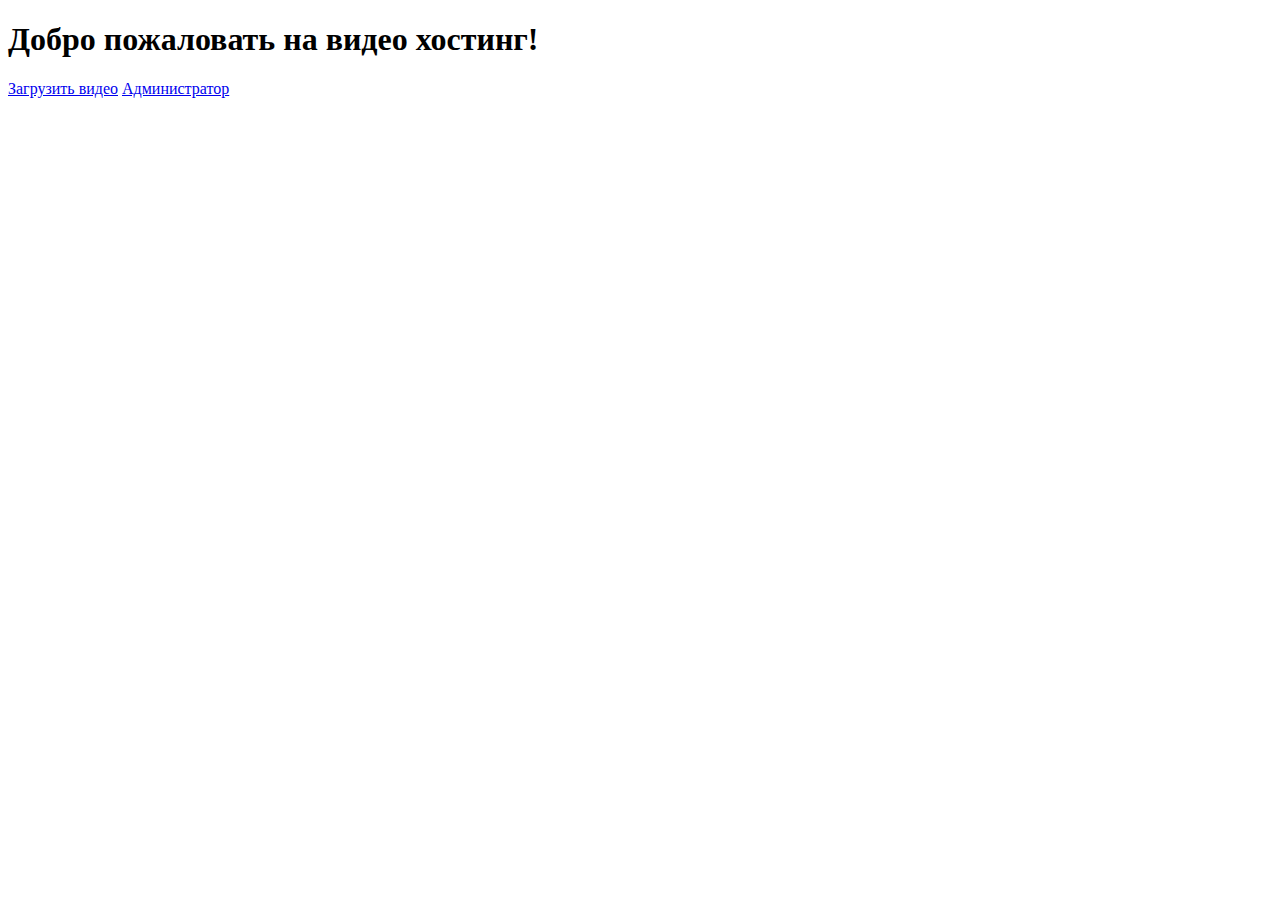
<file: flaskProjectVideoHosting/templates/index.html>
<!DOCTYPE html>
<html lang="en">
<head>
    <meta charset="UTF-8">
    <meta name="viewport" content="width=device-width, initial-scale=1.0">
    <title>Главная страница</title>
</head>
<body>
    <h1>Добро пожаловать на видео хостинг!</h1>
    <a href="/upload">Загрузить видео</a>
    <a href="/admin">Администратор</a>
</body>
</html>
</file>
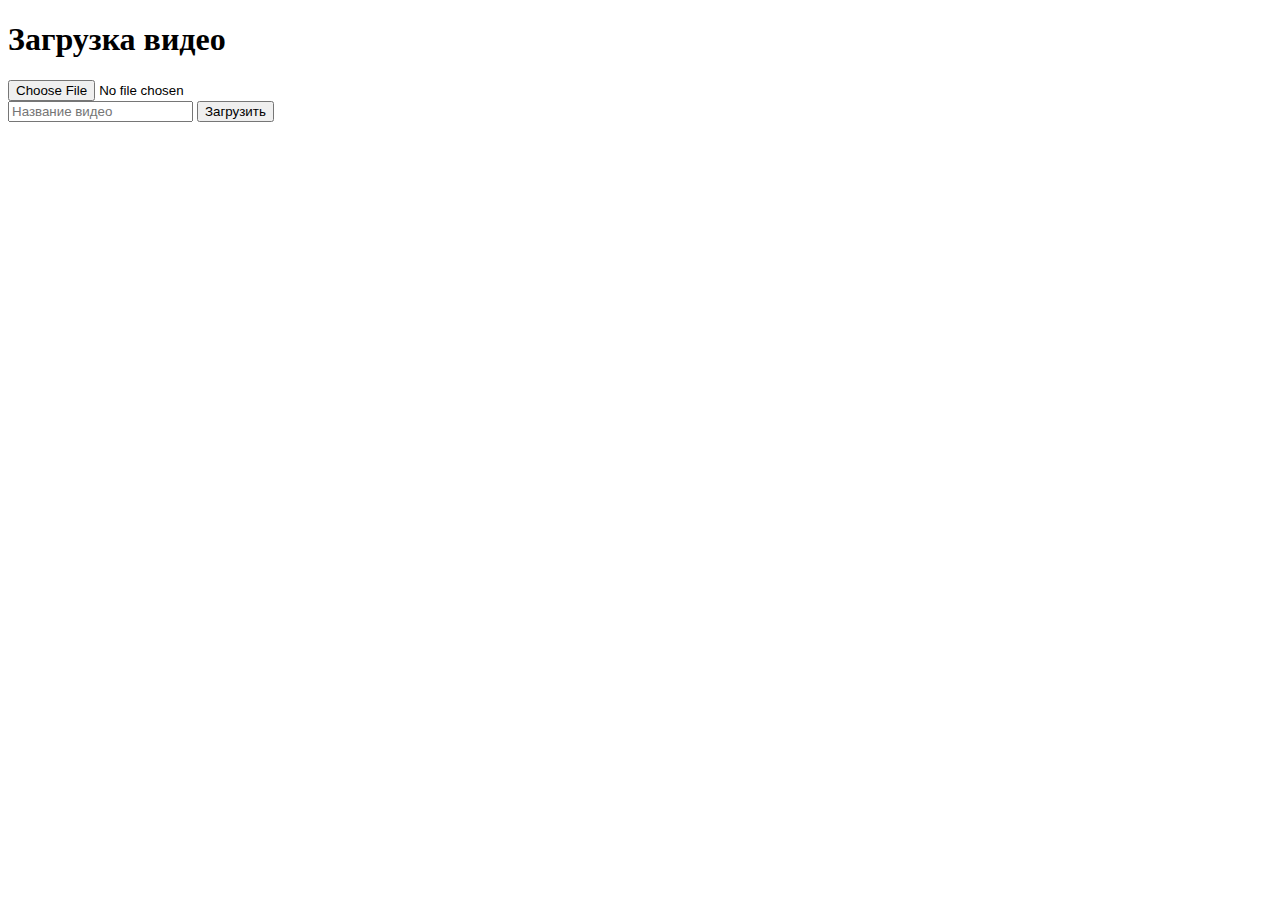
<file: flaskProjectVideoHosting/templates/upload.html>
<!-- upload.html -->

<!DOCTYPE html>
<html lang="en">
<head>
    <meta charset="UTF-8">
    <meta name="viewport" content="width=device-width, initial-scale=1.0">
    <title>Загрузка видео</title>
</head>
<body>
<div class="mainContainer">
    <div class="header">
        <h1>Загрузка видео</h1>
    <form  action="/upload" method="post" enctype="multipart/form-data">
        <div class="downBlock">
        <input  type="file" name="video">
        </div>
        <div class="secondBlock">
        <input class="blockthird" type="text" name="title" placeholder="Название видео">
        <button class="blocksecond" type="submit">Загрузить</button>
        </div>
    </form>
    </div>
</div>

</body>
</html>
</file>
